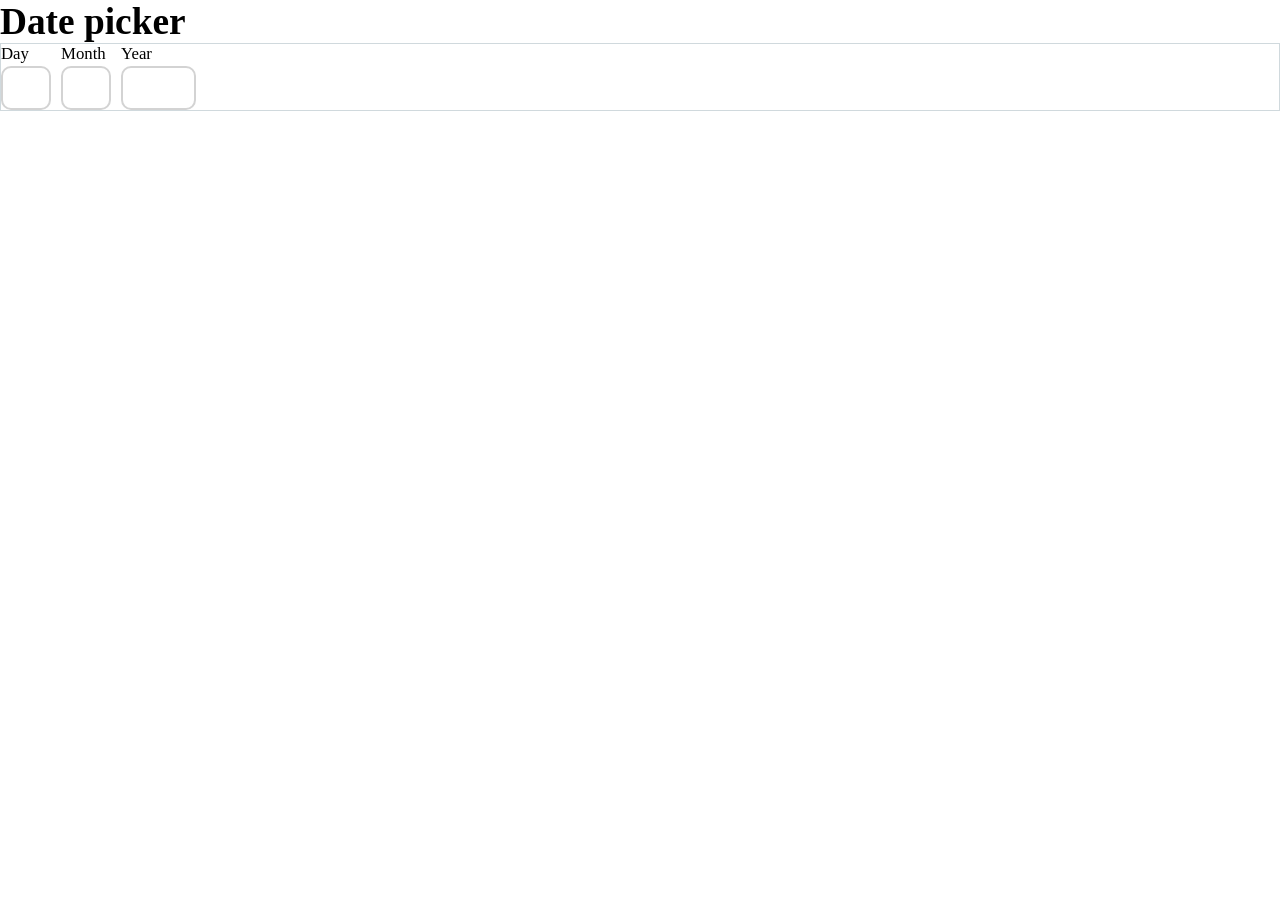
<file: datePicker/index.html>
<!DOCTYPE html>
<html lang="en">
<head>
    <title>Date picker</title>
    <meta charset="UTF-8">
    <link href="./style.css" rel="stylesheet">
    <meta content="width=device-width, initial-scale=1.0" name="viewport">
</head>
<body>
<h1>Date picker</h1>
<div class="main">
    <form>
        <label for="day">
            Day
            <input id="day" name="day" type="text"/>
        </label>
        <label for="month">
            Month
            <input id="month" name="day" type="text"/>
        </label>
        <label for="year">
            Year
            <input id="year" name="day" type="text"/>
        </label>
    </form>
</div>

<script src="./script.js" type="module"></script>
</body>
</html>
</file>
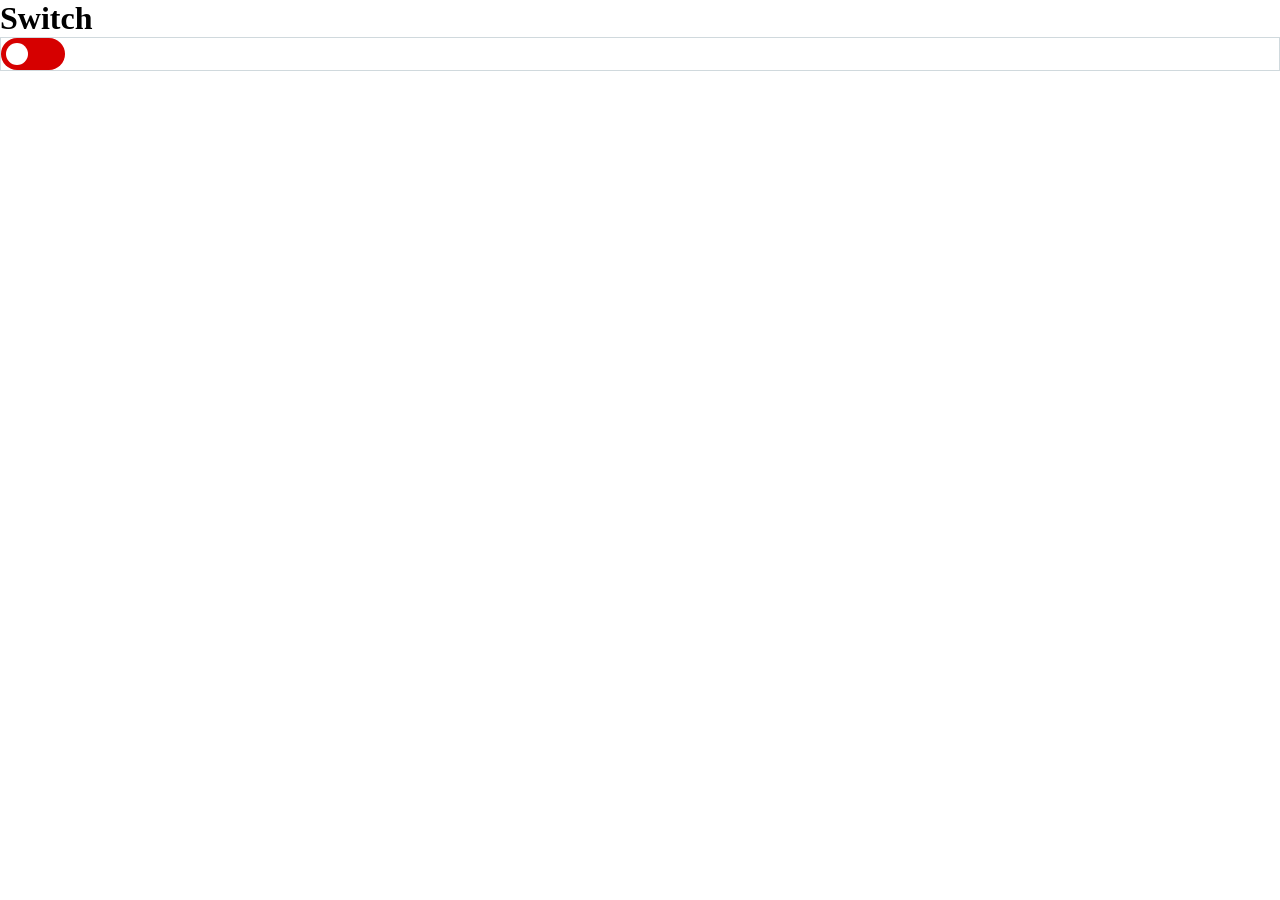
<file: switch/index.html>
<!DOCTYPE html>

<html lang="en">
<head>
    <title>Switch</title>
    <meta charset="utf-8"/>
    <meta content="width=device-width, initial-scale=1" name="viewport"/>
    <link href="style.css" rel="stylesheet"/>
</head>

<body>
<h1>Switch</h1>

<div class="main">
    <div class="switch" id="switch"></div>
</div>

<script src="./script.js" type="module"></script>
</body>
</html>
</file>
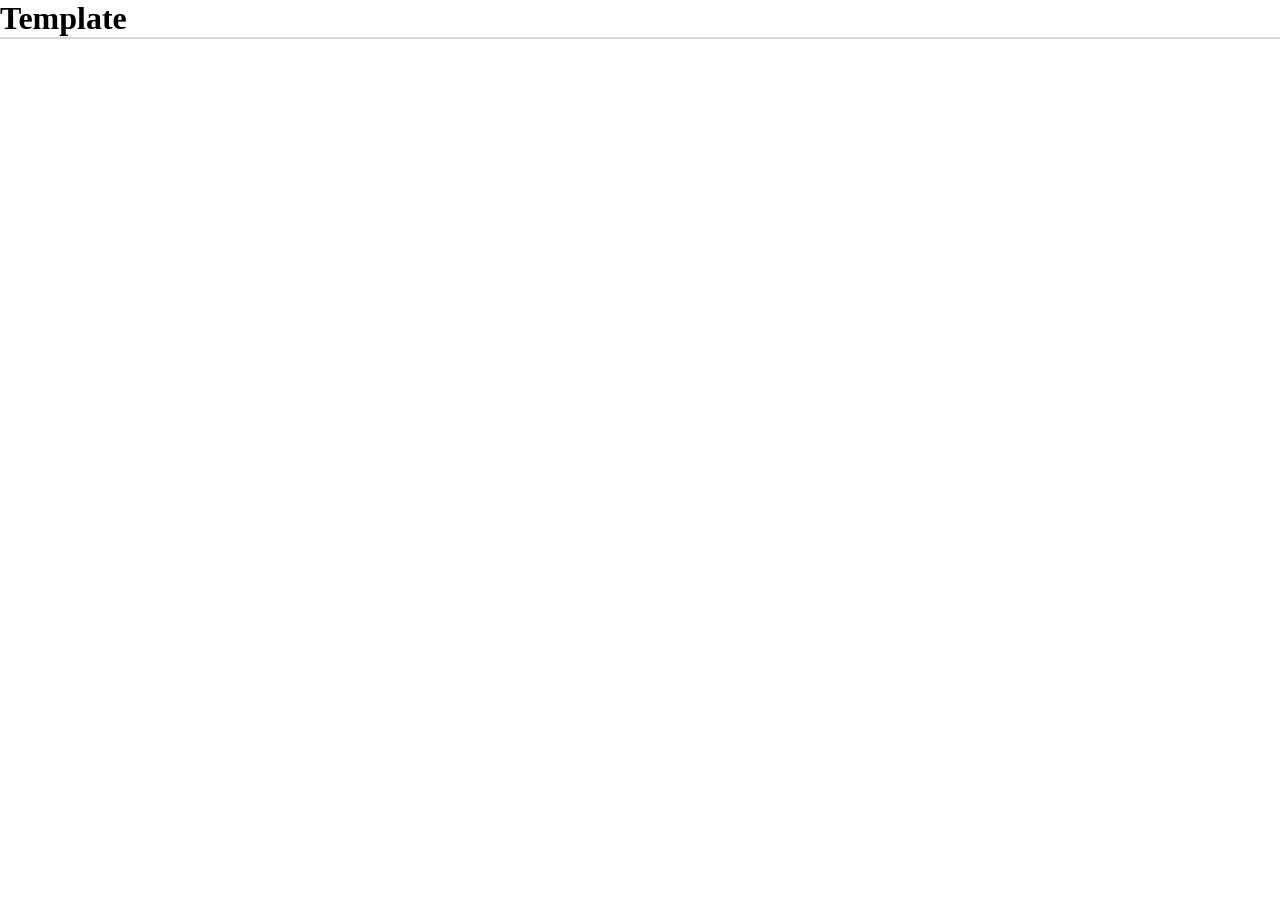
<file: template/index.html>
<!DOCTYPE html>
<html lang="en">
<head>
    <title>Template</title>
    <meta charset="UTF-8">
    <meta content="width=device-width, initial-scale=1.0" name="viewport">
    <link href="./style.css" rel="stylesheet"/>
</head>
<body>

<h1>Template</h1>

<div class="main">

</div>

<script src="./script.js" type="module"></script>
</body>
</html>
</file>
<file: datePicker/style.css>
@import url(../base.css);

:root {
    font-size: 14pt;
}

form {
    display: flex;
    gap: 10px;
}

label {
    font-size: 0.9em;
    display: flex;
    flex-direction: column;
    gap: 2px;
}

input {
    border: 2px solid lightgrey;
    border-radius: 10px;
    padding: 10px;
    width: 50px;
    font-size: 1em;
}

input#year {
    width: 75px;
}
</file>
<file: switch/style.css>
@import url(../base.css);

:root {
    --switch-width: 64px;
    --switch-height: 32px;
    --button-size: 22px;
    --button-margin: calc((var(--switch-height) - var(--button-size)) / 2);
    --button-on-margin: calc(var(--switch-width) - var(--button-size) - var(--button-margin));
}

.switch {
    width: var(--switch-width);
    height: var(--switch-height);
    border-radius: 20px;
    position: relative;
    background-color: var(--red);
    transition: background-color 0.2s;
}

.switch:hover {
    cursor: pointer;
}

.switch::before {
    content: '';
    width: var(--button-size);
    height: var(--button-size);
    top: var(--button-margin);
    left: var(--button-margin);
    transition: left 0.2s;
    display: block;
    border-radius: 50%;
    position: absolute;
    background-color: var(--white);
}

.switch.on {
    background-color: var(--green);
    transition: background-color 0.2s;
}

.switch.on::before {
    left: var(--button-on-margin);
    transition: left 0.2s;
}
</file>
<file: template/style.css>
@import url(../base.css);
</file>
